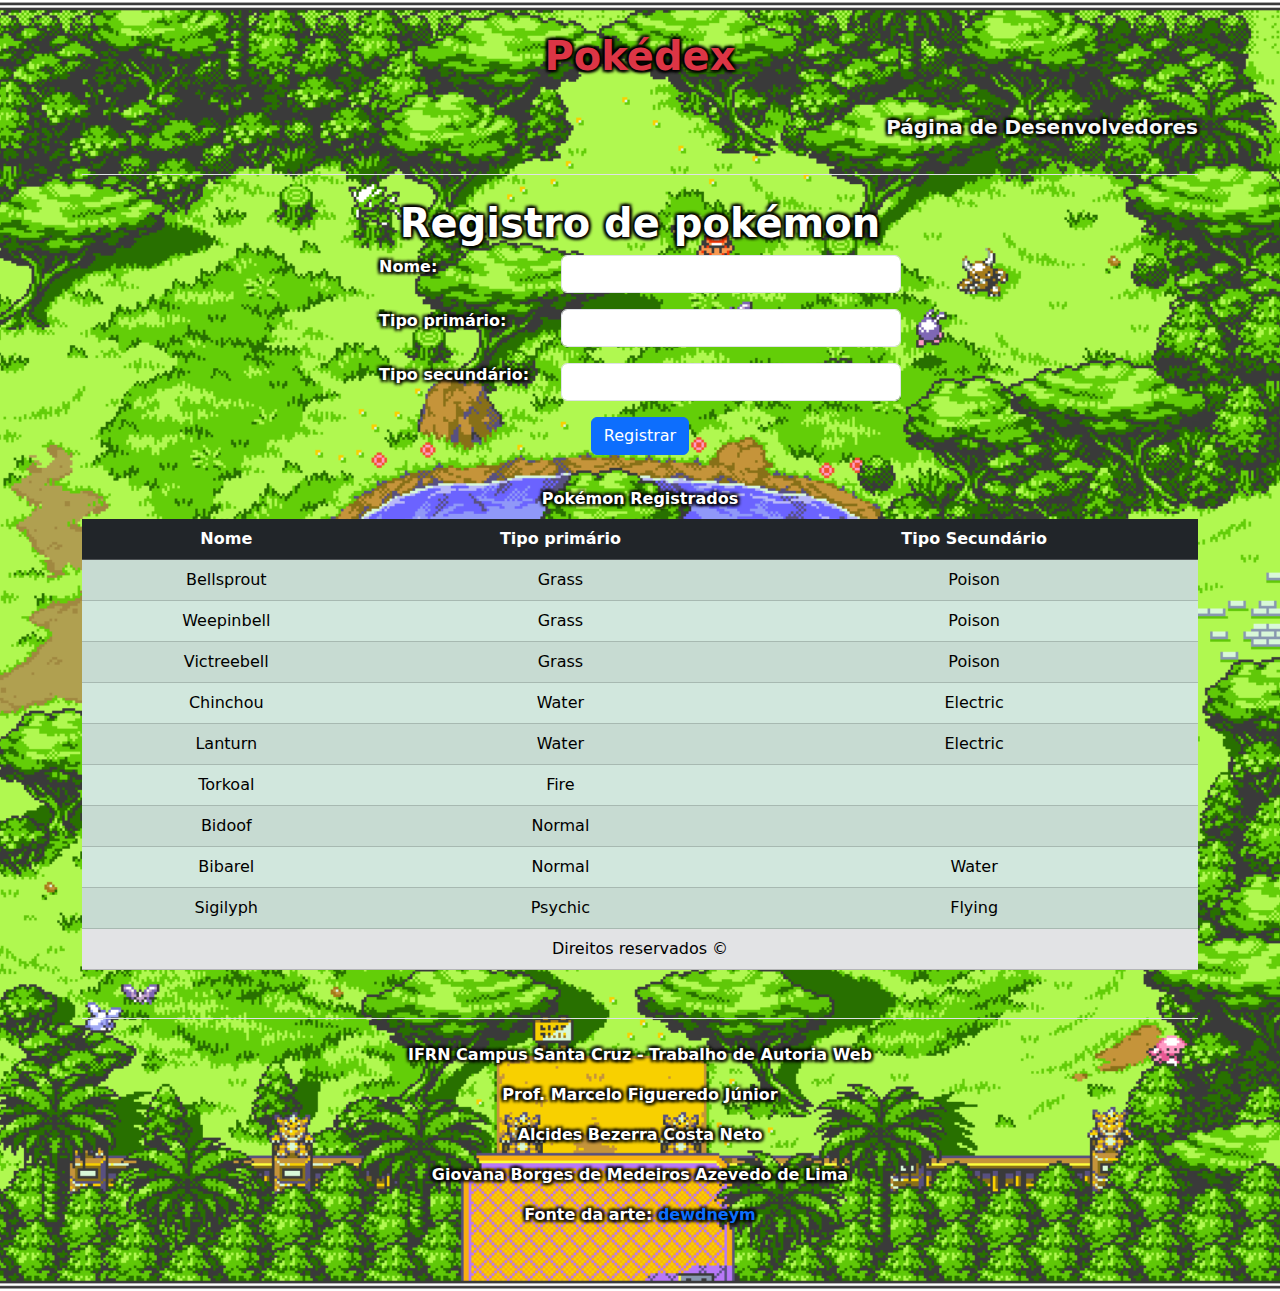
<file: index.html>
<!DOCTYPE html>
<html lang="pt-BR">
<head>
    <meta charset="UTF-8">
    <meta name="viewport" content="width=device-width, initial-scale=1.0">
    <title>Pokédex</title>
    <link rel="stylesheet" href="css/bootstrap.min.css">
    <link rel="stylesheet" href="css/index_style.css">
</head>

<body class="bg-custom">
    <div class="container py-3">
        <div class="p-3 text-center">
            <header>
                <h1 class="display-4 fw-bold text-danger contorno">Pokédex</h1>
            </header>
        </div>
        <div class="d-flex flex-row align-items-center pb-3 mb-4 border-bottom">
            <nav class="mt-2 ms-auto">
                <ul class="list-unstyled">
                    <li><a href="devs.html" class="d-flex align-items-center text-decoration-none fw-bold text-light contorno fs-5">Página de Desenvolvedores</a></li>
                </ul>
            </nav>
        </div>

        <main>
            <h2 class="text-center fw-bold text-white contorno">Registro de pokémon</h2>
            <form id="formDados" class="container d-flex flex-column align-items-center">
                <div class="row mb-3 w-50">
                    <div class="col-md-4">
                        <label for="nome" class="fw-bold text-white contorno fs-6">Nome:</label>
                    </div>
                    <div class="col-md-8">
                        <input type="text" name="nome" id="nome" class="form-control" required>
                    </div>
                </div>
                
                <div class="row mb-3 w-50">
                    <div class="col-md-4">
                        <label for="tipo1" class="fw-bold text-white contorno fs-6">Tipo primário:</label>
                    </div>
                    <div class="col-md-8">
                        <input type="text" name="tipo1" id="tipo1" class="form-control" required>
                    </div>
                </div>
                
                <div class="row mb-3 w-50">
                    <div class="col-md-4">
                        <label for="tipo2" class="fw-bold text-white contorno fs-6">Tipo secundário:</label>
                    </div>
                    <div class="col-md-8">
                        <input type="text" name="tipo2" id="tipo2" class="form-control">
                    </div>
                </div>
                
                <div class="row w-50">
                    <div class="col-md-12 text-center">
                        <button type="submit" class="btn btn-primary">Registrar</button>
                    </div>
                </div>
            </form>

            <br>

            <div>
                <table id="tabela" class="table text-center justify-content-center table-hover table-striped caption-top">
                    <caption class="fw-bold text-white contorno fs-6 text-center">Pokémon Registrados</caption>
                    <thead>
                        <tr class="table-dark">
                            <th>Nome</th>
                            <th>Tipo primário</th>
                            <th>Tipo Secundário</th>
                        </tr>
                    </thead>
                    <tbody class="table-success">
                        <tr>
                            <td>Bellsprout</td>
                            <td>Grass</td>
                            <td>Poison</td>
                        </tr>
                        <tr>
                            <td>Weepinbell</td>
                            <td>Grass</td>
                            <td>Poison</td>
                        </tr>
                        <tr>
                            <td>Victreebell</td>
                            <td>Grass</td>
                            <td>Poison</td>
                        </tr>
                        <tr>
                            <td>Chinchou</td>
                            <td>Water</td>
                            <td>Electric</td>
                        </tr>
                        <tr>
                            <td>Lanturn</td>
                            <td>Water</td>
                            <td>Electric</td>
                        </tr>
                        <tr>
                            <td>Torkoal</td>
                            <td>Fire</td>
                            <td></td>
                        </tr>
                        <tr>
                            <td>Bidoof</td>
                            <td>Normal</td>
                            <td></td>
                        </tr>
                        <tr>
                            <td>Bibarel</td>
                            <td>Normal</td>
                            <td>Water</td>
                        </tr>
                        <tr>
                            <td>Sigilyph</td>
                            <td>Psychic</td>
                            <td>Flying</td>
                        </tr>
                    </tbody>
                    <tfoot class="table-secondary">
                        <tr>
                            <td colspan="3">
                                Direitos reservados &copy;
                            </td>
                        </tr>
                    </tfoot>
    
                </table>
            </div>
        </main>

        <footer class="pt-4 my-5 border-top text-center fw-bold text-white contorno fs-6">
            <p>IFRN Campus Santa Cruz - Trabalho de Autoria Web</p>
            <p>Prof. Marcelo Figueredo Júnior</p>
            <p>Alcides Bezerra Costa Neto</p>
            <p>Giovana Borges de Medeiros Azevedo de Lima</p>
            <p>Fonte da arte: <a href="https://www.newgrounds.com/art/view/dewdneym/kanto-safari-zone-central" class="text-decoration-none text-primary">dewdneym</a></p>
        </footer>
        
        <script src="js/script.js"></script>
    </div>
</body>
</html>
</file>
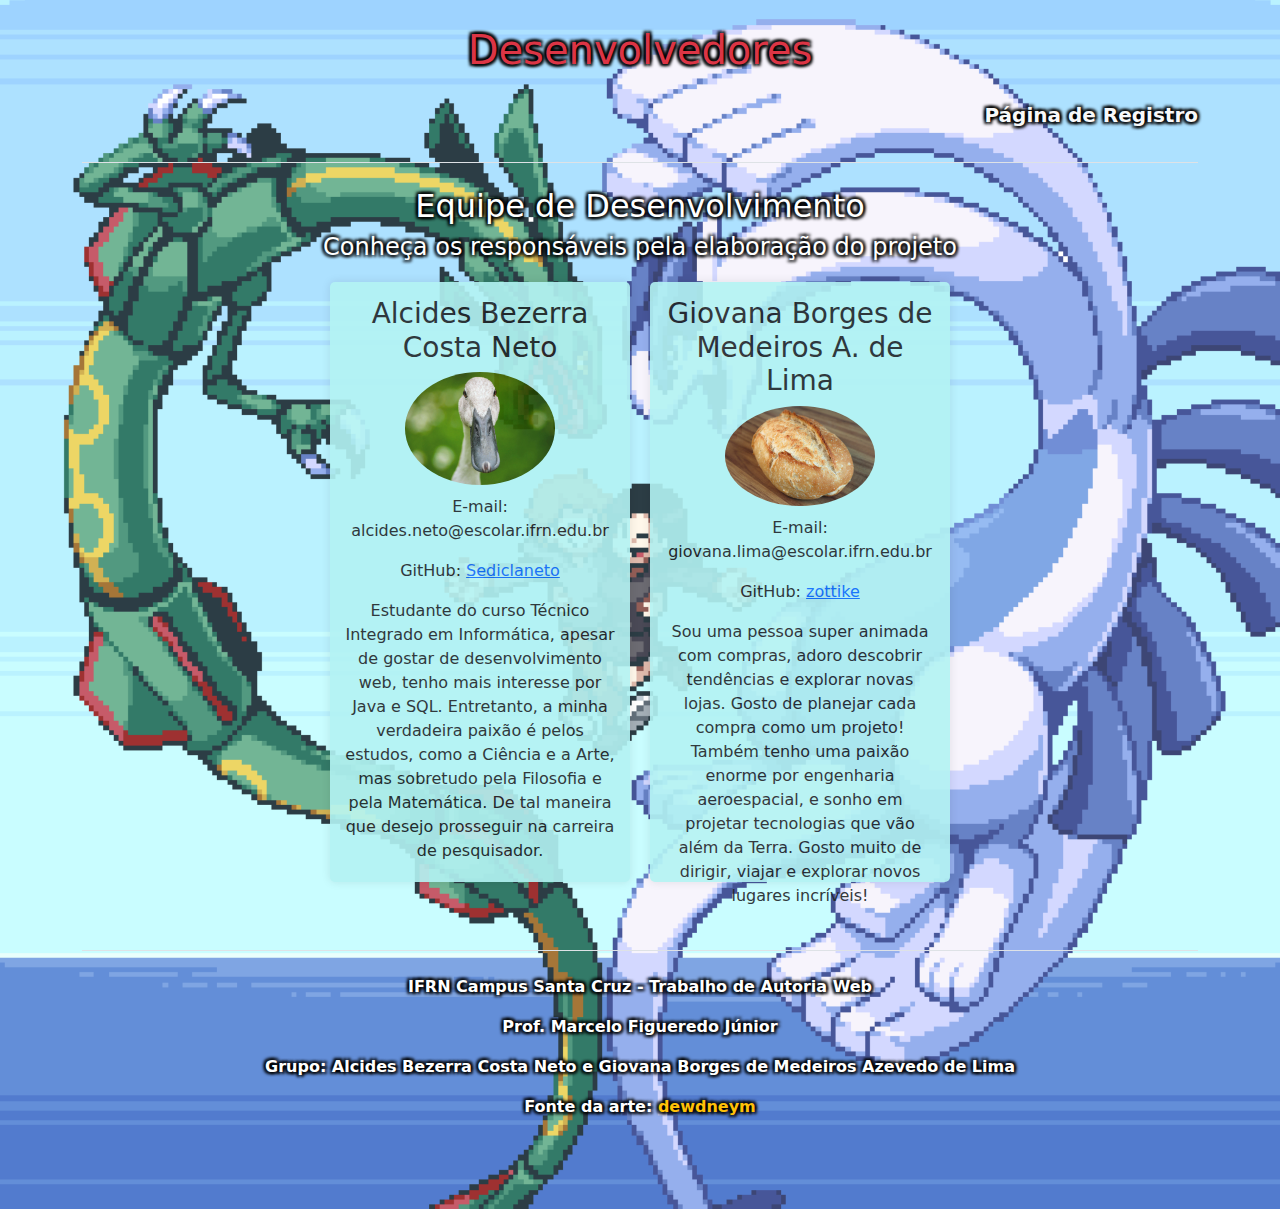
<file: desenvolvedores.html>
<!DOCTYPE html>
<html lang="pt-BR">
<head>
    <meta charset="UTF-8">
    <meta name="viewport" content="width=device-width, initial-scale=1.0">
    <title>Desenvolvedores - Pokedex</title>
    <link rel="stylesheet" href="css/bootstrap.min.css">
    <link rel="stylesheet" href="css/devs_style.css">
</head>
<body class="bg-custom">
    
    <div class="container py-3">
        <header class="contorno text-center text-danger">
            <h1>Desenvolvedores</h1>
        </header>
        
        <div class="d-flex flex-row align-items-center pb-3 mb-4 border-bottom">
            <nav class="mt-2 ms-auto">
                <ul class="list-unstyled">
                    <li><a href="index.html" class="d-flex align-items-center text-decoration-none fw-bold text-light contorno fs-5">Página de Registro</a></li>
                </ul>
            </nav>
        </div>
    
        <main>
            <div class="text-center text-white contorno-preto-branco">
                <h2>Equipe de Desenvolvimento</h2>
                <h4>Conheça os responsáveis pela elaboração do projeto</h4>
            </div>
    
            <div class="dev-container">
                <div class="dev">
                    <h3>Alcides Bezerra Costa Neto</h3>
                    <img src="img/alcides.jpg" class="dev-img">
                    <p>E-mail: alcides.neto@escolar.ifrn.edu.br</p>
                    <p>GitHub: <a href="https://github.com/Sediclaneto">Sediclaneto</a></p>
                    <p>Estudante do curso Técnico Integrado em Informática, apesar de gostar de desenvolvimento web, tenho mais interesse por Java e SQL. Entretanto, a minha verdadeira paixão é pelos estudos, como a Ciência e a Arte, mas sobretudo pela Filosofia e pela Matemática. De tal maneira que desejo prosseguir na carreira de pesquisador.</p>
                </div>
        
                <div class="dev">
                    <h3>Giovana Borges de Medeiros A. de Lima</h3>
                    <img src="img/giovana.jpg" class="dev-img">
                    <p>E-mail: giovana.lima@escolar.ifrn.edu.br</p>
                    <p>GitHub: <a href="https://github.com/zottike">zottike</a></p>
                    <p>Sou uma pessoa super animada com compras, adoro descobrir tendências e explorar novas lojas. Gosto de planejar cada compra como um projeto! Também tenho uma paixão enorme por engenharia aeroespacial, e sonho em projetar tecnologias que vão além da Terra. Gosto muito de dirigir, viajar e explorar novos lugares incríveis!</p>
                </div>
            </div>
    
        </main>
    
        <footer class="pt-4 my-5 border-top text-center fs-6 contorno-preto-branco">
            <p>IFRN Campus Santa Cruz - Trabalho de Autoria Web</p>
            <p>Prof. Marcelo Figueredo Júnior</p>
            <p>Grupo: Alcides Bezerra Costa Neto e Giovana Borges de Medeiros Azevedo de Lima</p>
            <p>Fonte da arte: <a href="https://www.newgrounds.com/art/view/dewdneym/big-heart" class="text-decoration-none text-warning">dewdneym</a></p>
        </footer>
    </div>

</body>
</html>
</file>
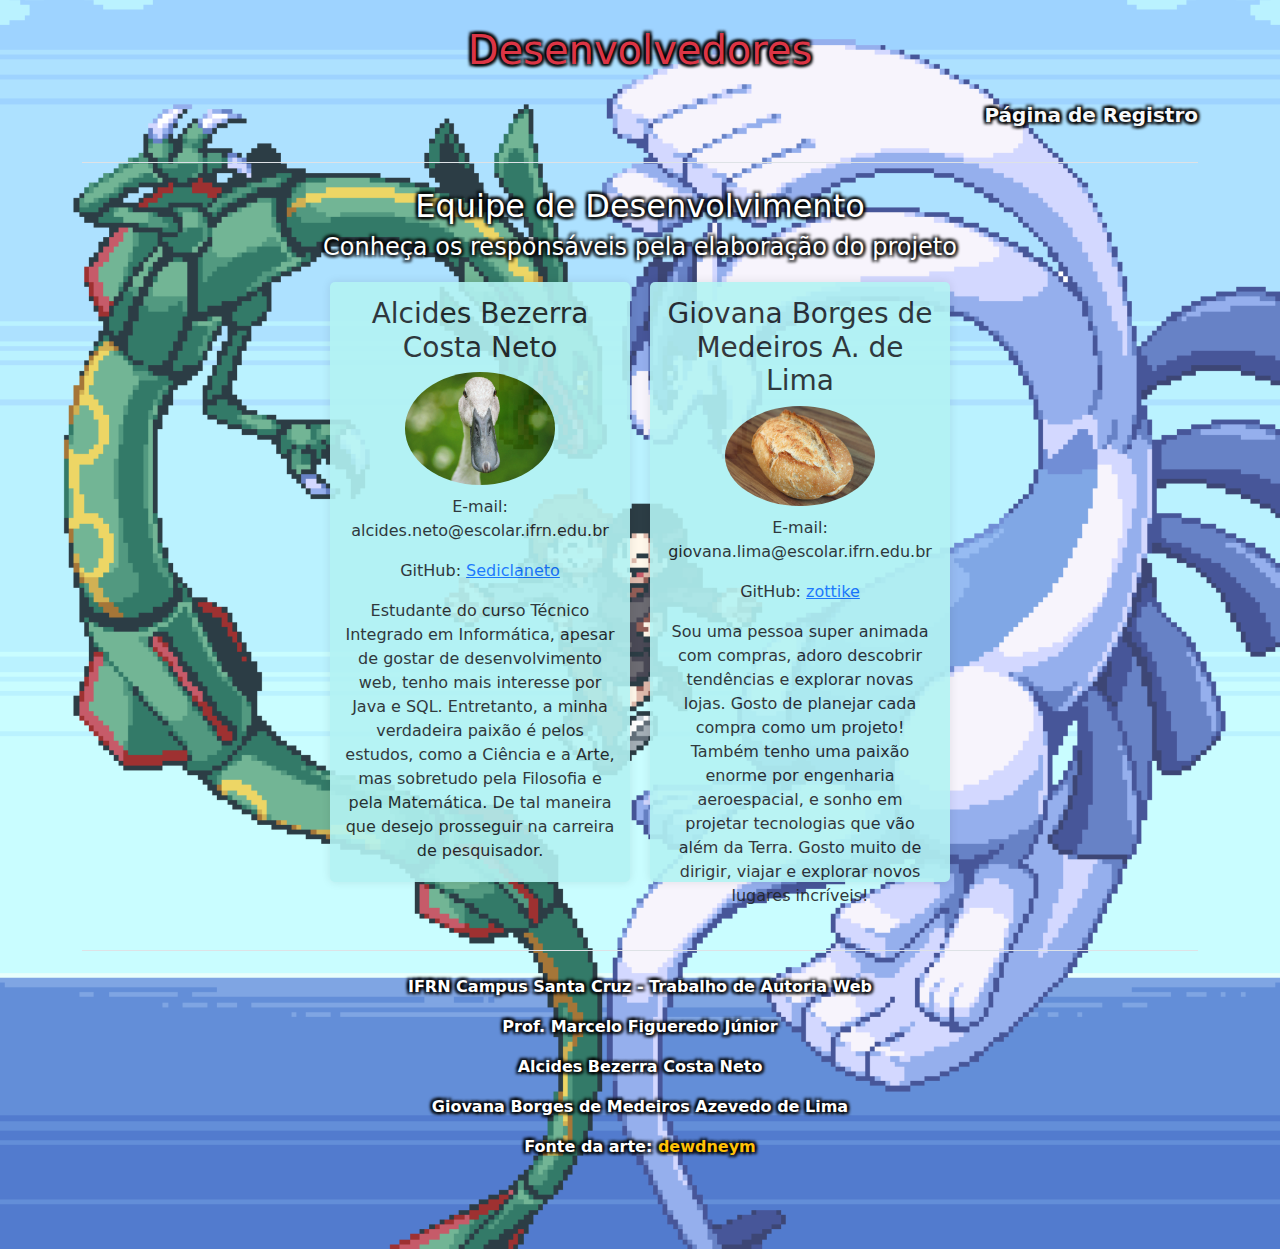
<file: devs.html>
<!DOCTYPE html>
<html lang="pt-BR">
<head>
    <meta charset="UTF-8">
    <meta name="viewport" content="width=device-width, initial-scale=1.0">
    <title>Desenvolvedores - Pokedex</title>
    <link rel="stylesheet" href="css/bootstrap.min.css">
    <link rel="stylesheet" href="css/devs_style.css">
</head>
<body class="bg-custom">
    
    <div class="container py-3">
        <header class="contorno text-center text-danger">
            <h1>Desenvolvedores</h1>
        </header>
        
        <div class="d-flex flex-row align-items-center pb-3 mb-4 border-bottom">
            <nav class="mt-2 ms-auto">
                <ul class="list-unstyled">
                    <li><a href="index.html" class="d-flex align-items-center text-decoration-none fw-bold text-light contorno fs-5">Página de Registro</a></li>
                </ul>
            </nav>
        </div>
    
        <main>
            <div class="text-center text-white contorno-preto-branco">
                <h2>Equipe de Desenvolvimento</h2>
                <h4>Conheça os responsáveis pela elaboração do projeto</h4>
            </div>
    
            <div class="dev-container">
                <div class="dev">
                    <h3>Alcides Bezerra Costa Neto</h3>
                    <img src="img/alcides.jpg" class="dev-img">
                    <p>E-mail: alcides.neto@escolar.ifrn.edu.br</p>
                    <p>GitHub: <a href="https://github.com/Sediclaneto">Sediclaneto</a></p>
                    <p>Estudante do curso Técnico Integrado em Informática, apesar de gostar de desenvolvimento web, tenho mais interesse por Java e SQL. Entretanto, a minha verdadeira paixão é pelos estudos, como a Ciência e a Arte, mas sobretudo pela Filosofia e pela Matemática. De tal maneira que desejo prosseguir na carreira de pesquisador.</p>
                </div>
        
                <div class="dev">
                    <h3>Giovana Borges de Medeiros A. de Lima</h3>
                    <img src="img/giovana.jpg" class="dev-img">
                    <p>E-mail: giovana.lima@escolar.ifrn.edu.br</p>
                    <p>GitHub: <a href="https://github.com/zottike">zottike</a></p>
                    <p>Sou uma pessoa super animada com compras, adoro descobrir tendências e explorar novas lojas. Gosto de planejar cada compra como um projeto! Também tenho uma paixão enorme por engenharia aeroespacial, e sonho em projetar tecnologias que vão além da Terra. Gosto muito de dirigir, viajar e explorar novos lugares incríveis!</p>
                </div>
            </div>
    
        </main>
    
        <footer class="pt-4 my-5 border-top text-center fs-6 contorno-preto-branco">
            <p>IFRN Campus Santa Cruz - Trabalho de Autoria Web</p>
            <p>Prof. Marcelo Figueredo Júnior</p>
            <p>Alcides Bezerra Costa Neto</p>
            <p>Giovana Borges de Medeiros Azevedo de Lima</p>
            <p>Fonte da arte: <a href="https://www.newgrounds.com/art/view/dewdneym/big-heart" class="text-decoration-none text-warning">dewdneym</a></p>
        </footer>
    </div>

</body>
</html>
</file>
<file: css/index_style.css>
.bg-custom {
    background-image: url('../img/safari_zone.png');
    background-size: cover;
    background-position: center;
    background-repeat: no-repeat;
}

.contorno {
    font-size: 40px;
    font-weight: bold;
    text-shadow: 2px 2px 3px black, -2px -2px 3px black, 2px -2px 3px black, -2px 2px 3px black;
}
</file>
<file: css/devs_style.css>
body {
    margin: 0;
    padding: 0;
    background-image: url('floresta.jpg');
    background-size: cover;
    background-position: center;
}

header, footer {
    color: white;
    text-align: center;
    padding: 10px 0;
}

.bg-custom {
    background-image: url('../img/rayquaza_lugia.png');
    background-size: cover;
    background-position: center;
    background-repeat: no-repeat;
}

.dev-container {
    display: flex;
    justify-content: center;
    gap: 20px;
    margin-top: 20px;
    flex-wrap: wrap;
    opacity: 0.9;
}

.dev {
    background-color: #b3f3f3;
    margin-bottom: 20px;
    padding: 15px;
    border-radius: 5px;
    box-shadow: 0 0 10px rgba(0, 0, 0, 0.1);
    display: flex;
    flex-direction: column;
    justify-content: space-between;
    width: 300px;
    height: 600px;
    text-align: center;
    word-wrap: break-word;
    align-items: center;
}

.dev-img {
    width: 150px;
    height: auto;
    max-width: 100%;
    border-radius: 50%;
    margin-bottom: 10px;
    object-fit: cover;
}

.contorno {
    color: red;
    font-size: 40px;
    font-weight: bold;
    text-shadow: 2px 2px 3px black, -2px -2px 3px black, 2px -2px 3px black, -2px 2px 3px black;
}

.contorno-preto-branco {
    color: white;
    font-size: 40px;
    font-weight: bold;
    text-shadow: 2px 2px 3px black, -2px -2px 3px black, 2px -2px 3px black, -2px 2px 3px black;
}
</file>
